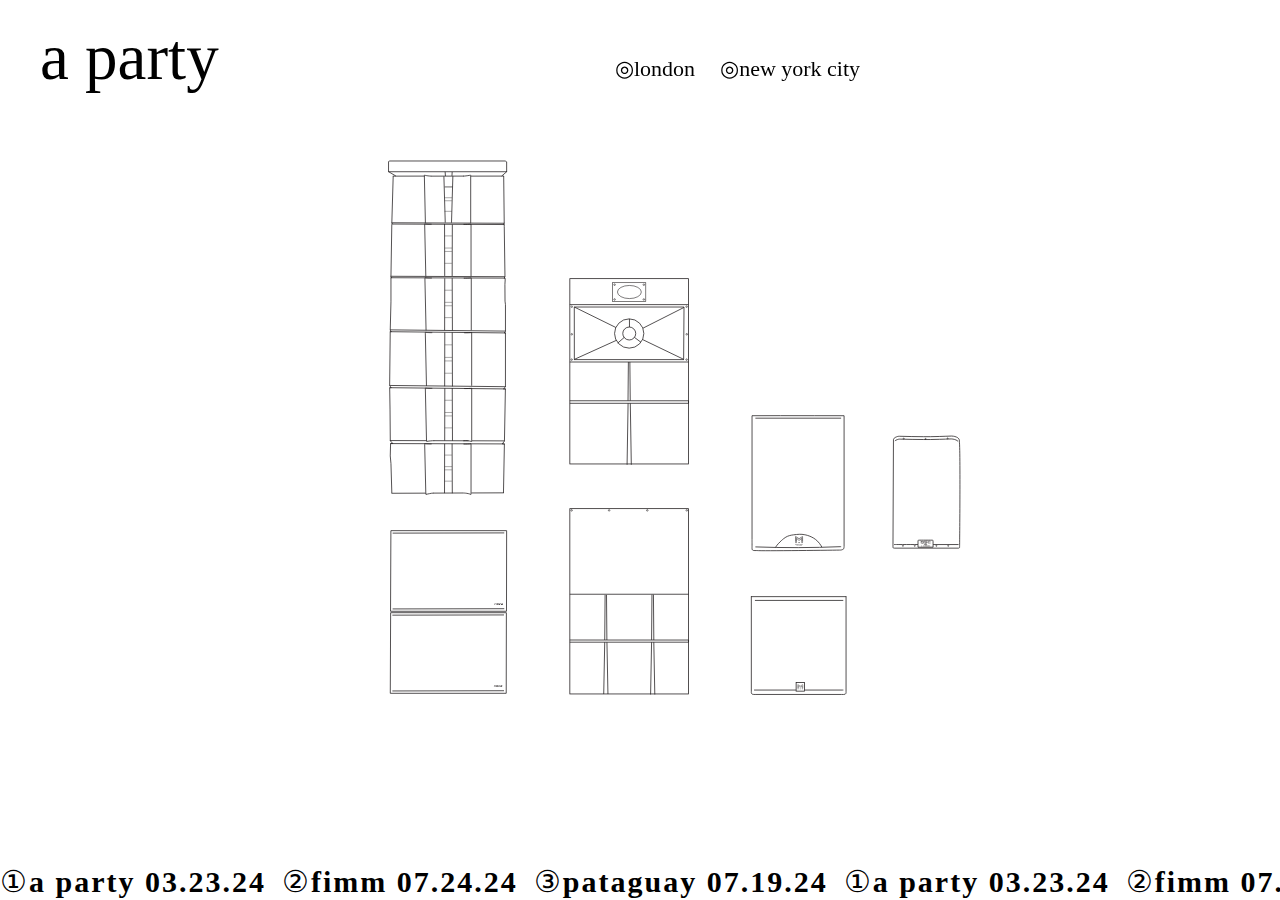
<file: index.html>
<!DOCTYPE html>
<html>
<section>
    <head>
        <link rel="stylesheet" href="html/home.css">

        <title>a party</title>
    </head> 
</section>

<section>
    <body>
        <div id="image">
            <img src="logo.svg" alt="Description" width="650">
        </div>
    
    
    <nav id="nav1">
        <ul>
            <li><a href="../london/index.html">◎london</a></li>
            <li><a href="../nyc/index.html">◎new york city</a></li>
        </ul>
    </nav>

</body>

    <div id="heading">
    <h1>a party</h1>
    </div>

<section> <style>/* marquee */</style>
       <div class="si-embed marquee-container">
        <div class="marquee">
            <div class="marquee-content scroll">
                <div id="apa"> <style>
                    #apa a {
                    text-decoration: none; /* Remove underline from the link */
                    color: inherit; /* Inherit color from h1 */
                     }
                  
                    #apa a:hover {
                    text-decoration: underline; /* Optional: Add underline on hover */
                     }
                </style><a href="apa.html">①a party 03.23.24</a></div>
                <div id="fimma"> <style>
                    #fimma a {
                        text-decoration: none; /* Remove underline from the link */
                        color: inherit; /* Inherit color from h1 */
                     }
                      
                    #fimma a:hover {
                        text-decoration: underline; /* Optional: Add underline on hover */
                     }
                    </style><a href="fimma.html">②fimm 07.24.24</a></div>
                <div id="pata"> <style>
                    #pata a {
                    text-decoration: none; /* Remove underline from the link */
                    color: inherit; /* Inherit color from h1 */
                     }
                  
                    #pata a:hover {
                    text-decoration: underline; /* Optional: Add underline on hover */
                     }
                </style><a href="pata.html">③pataguay 07.19.24</a></div>
                <div id="apa"> <style>
                    #apa a {
                        text-decoration: none; /* Remove underline from the link */
                        color: inherit; /* Inherit color from h1 */
                      }
                      
                      #apa a:hover {
                        text-decoration: underline; /* Optional: Add underline on hover */
                      }
                    </style><a href="apa.html">①a party 03.23.24</a></div>
                <div id="fimma"> <style>
                    #fimma a {
                        text-decoration: none; /* Remove underline from the link */
                        color: inherit; /* Inherit color from h1 */
                     }
                      
                    #fimma a:hover {
                        text-decoration: underline; /* Optional: Add underline on hover */
                     }
                    </style><a href="fimma.html">②fimm 07.24.24</a></div>
                 <div id="pata"> <style>
                    #pata a {
                    text-decoration: none; /* Remove underline from the link */
                    color: inherit; /* Inherit color from h1 */
                     }
                  
                    #pata a:hover {
                    text-decoration: underline; /* Optional: Add underline on hover */
                     }
                </style><a href="pata.html">③pataguay 07.19.24</a></div>
            </div>
            <div class="marquee-content scroll">
                <div id="apa"> <style>
                    #apa a {
                        text-decoration: none; /* Remove underline from the link */
                        color: inherit; /* Inherit color from h1 */
                      }
                      
                      #apa a:hover {
                        text-decoration: underline; /* Optional: Add underline on hover */
                      }
                    </style><a href="apa.html">①a party 03.23.24</a></div>
                <div id="fimma"> <style>
                    #fimma a {
                        text-decoration: none; /* Remove underline from the link */
                        color: inherit; /* Inherit color from h1 */
                     }
                      
                    #fimma a:hover {
                        text-decoration: underline; /* Optional: Add underline on hover */
                     }
                    </style><a href="fimma.html">②fimm 07.24.24</a></div>
                 <div id="pata"> <style>
                    #pata a {
                    text-decoration: none; /* Remove underline from the link */
                    color: inherit; /* Inherit color from h1 */
                     }
                  
                    #pata a:hover {
                    text-decoration: underline; /* Optional: Add underline on hover */
                     }
                </style><a href="pata.html">③pataguay 07.19.24</a></div>
                <div id="apa"> <style>
                    #apa a {
                        text-decoration: none; /* Remove underline from the link */
                        color: inherit; /* Inherit color from h1 */
                      }
                      
                      #apa a:hover {
                        text-decoration: underline; /* Optional: Add underline on hover */
                      }
                    </style><a href="apa.html">①a party 03.23.24</a></div>
                <div id="fimma"> <style>
                    #fimma a {
                        text-decoration: none; /* Remove underline from the link */
                        color: inherit; /* Inherit color from h1 */
                     }
                      
                    #fimma a:hover {
                        text-decoration: underline; /* Optional: Add underline on hover */
                     }
                    </style><a href="fimma.html">②fimm 07.24.24</a></div>
                 <div id="pata"> <style>
                    #pata a {
                    text-decoration: none; /* Remove underline from the link */
                    color: inherit; /* Inherit color from h1 */
                     }
                  
                    #pata a:hover {
                    text-decoration: underline; /* Optional: Add underline on hover */
                     }
                </style><a href="pata.html">③pataguay 07.19.24</a></div>
            </div>
            <div class="marquee-content scroll">
                <div id="apa"> <style>
                    #apa a {
                        text-decoration: none; /* Remove underline from the link */
                        color: inherit; /* Inherit color from h1 */
                      }
                      
                      #apa a:hover {
                        text-decoration: underline; /* Optional: Add underline on hover */
                      }
                    </style><a href="apa.html">①a party 03.23.24</a></div>
                <div id="fimma"> <style>
                    #fimma a {
                        text-decoration: none; /* Remove underline from the link */
                        color: inherit; /* Inherit color from h1 */
                     }
                      
                    #fimma a:hover {
                        text-decoration: underline; /* Optional: Add underline on hover */
                     }
                    </style><a href="fimma.html">②fimm 07.24.24</a></div>
                 <div id="pata"> <style>
                    #pata a {
                    text-decoration: none; /* Remove underline from the link */
                    color: inherit; /* Inherit color from h1 */
                     }
                  
                    #pata a:hover {
                    text-decoration: underline; /* Optional: Add underline on hover */
                     }
                </style><a href="pata.html">③pataguay 07.19.24</a></div>
                <div id="apa"> <style>
                    #apa a {
                        text-decoration: none; /* Remove underline from the link */
                        color: inherit; /* Inherit color from h1 */
                      }
                      
                      #apa a:hover {
                        text-decoration: underline; /* Optional: Add underline on hover */
                      }
                    </style><a href="apa.html">①a party 03.23.24</a></div>
                <div id="fimma"> <style>
                    #fimma a {
                        text-decoration: none; /* Remove underline from the link */
                        color: inherit; /* Inherit color from h1 */
                     }
                      
                    #fimma a:hover {
                        text-decoration: underline; /* Optional: Add underline on hover */
                     }
                    </style><a href="fimma.html">②fimm 07.24.24</a></div>
                 <div id="pata"> <style>
                    #pata a {
                    text-decoration: none; /* Remove underline from the link */
                    color: inherit; /* Inherit color from h1 */
                     }
                  
                    #pata a:hover {
                    text-decoration: underline; /* Optional: Add underline on hover */
                     }
                </style><a href="pata.html">③pataguay 07.19.24</a></div>
            </div>
            <div class="marquee-content scroll">
                <div id="apa"> <style>
                    #apa a {
                        text-decoration: none; /* Remove underline from the link */
                        color: inherit; /* Inherit color from h1 */
                      }
                      
                      #apa a:hover {
                        text-decoration: underline; /* Optional: Add underline on hover */
                      }
                    </style><a href="apa.html">①a party 03.23.24</a></div>
                <div id="fimma"> <style>
                    #fimma a {
                        text-decoration: none; /* Remove underline from the link */
                        color: inherit; /* Inherit color from h1 */
                     }
                      
                    #fimma a:hover {
                        text-decoration: underline; /* Optional: Add underline on hover */
                     }
                    </style><a href="fimma.html">②fimm 07.24.24</a></div>
                 <div id="pata"> <style>
                    #pata a {
                    text-decoration: none; /* Remove underline from the link */
                    color: inherit; /* Inherit color from h1 */
                     }
                  
                    #pata a:hover {
                    text-decoration: underline; /* Optional: Add underline on hover */
                     }
                </style><a href="pata.html">③pataguay 07.19.24</a></div>
                <div id="apa"> <style>
                    #apa a {
                        text-decoration: none; /* Remove underline from the link */
                        color: inherit; /* Inherit color from h1 */
                      }
                      
                      #apa a:hover {
                        text-decoration: underline; /* Optional: Add underline on hover */
                      }
                    </style><a href="apa.html">①a party 03.23.24</a></div>
                <div id="fimma"> <style>
                    #fimma a {
                        text-decoration: none; /* Remove underline from the link */
                        color: inherit; /* Inherit color from h1 */
                     }
                      
                    #fimma a:hover {
                        text-decoration: underline; /* Optional: Add underline on hover */
                     }
                    </style><a href="fimma.html">②fimm 07.24.24</a></div>
                 <div id="pata"> <style>
                    #pata a {
                    text-decoration: none; /* Remove underline from the link */
                    color: inherit; /* Inherit color from h1 */
                     }
                  
                    #pata a:hover {
                    text-decoration: underline; /* Optional: Add underline on hover */
                     }
                </style><a href="pata.html">③pataguay 07.19.24</a></div>
            </div>
            <div class="marquee-content scroll">
                <div id="apa"> <style>
                    #apa a {
                        text-decoration: none; /* Remove underline from the link */
                        color: inherit; /* Inherit color from h1 */
                      }
                      
                      #apa a:hover {
                        text-decoration: underline; /* Optional: Add underline on hover */
                      }
                    </style><a href="apa.html">①a party 03.23.24</a></div>
                <div id="fimma"> <style>
                    #fimma a {
                        text-decoration: none; /* Remove underline from the link */
                        color: inherit; /* Inherit color from h1 */
                     }
                      
                    #fimma a:hover {
                        text-decoration: underline; /* Optional: Add underline on hover */
                     }
                    </style><a href="fimma.html">②fimm 07.24.24</a></div>
                 <div id="pata"> <style>
                    #pata a {
                    text-decoration: none; /* Remove underline from the link */
                    color: inherit; /* Inherit color from h1 */
                     }
                  
                    #pata a:hover {
                    text-decoration: underline; /* Optional: Add underline on hover */
                     }
                </style><a href="pata.html">③pataguay 07.19.24</a></div>
                <div id="apa"> <style>
                    #apa a {
                        text-decoration: none; /* Remove underline from the link */
                        color: inherit; /* Inherit color from h1 */
                      }
                      
                      #apa a:hover {
                        text-decoration: underline; /* Optional: Add underline on hover */
                      }
                    </style><a href="apa.html">①a party 03.23.24</a></div>
                <div id="fimma"> <style>
                    #fimma a {
                        text-decoration: none; /* Remove underline from the link */
                        color: inherit; /* Inherit color from h1 */
                     }
                      
                    #fimma a:hover {
                        text-decoration: underline; /* Optional: Add underline on hover */
                     }
                    </style><a href="fimma.html">②fimm 07.24.24</a></div>
                 <div id="pata"> <style>
                    #pata a {
                    text-decoration: none; /* Remove underline from the link */
                    color: inherit; /* Inherit color from h1 */
                     }
                  
                    #pata a:hover {
                    text-decoration: underline; /* Optional: Add underline on hover */
                     }
                </style><a href="pata.html">③pataguay 07.19.24</a></div>
            </div>
            <div class="marquee-content scroll">
                <div id="apa"> <style>
                    #apa a {
                        text-decoration: none; /* Remove underline from the link */
                        color: inherit; /* Inherit color from h1 */
                      }
                      
                      #apa a:hover {
                        text-decoration: underline; /* Optional: Add underline on hover */
                      }
                    </style><a href="apa.html">①a party 03.23.24</a></div>
                <div id="fimma"> <style>
                    #fimma a {
                        text-decoration: none; /* Remove underline from the link */
                        color: inherit; /* Inherit color from h1 */
                     }
                      
                    #fimma a:hover {
                        text-decoration: underline; /* Optional: Add underline on hover */
                     }
                    </style><a href="fimma.html">②fimm 07.24.24</a></div>
                 <div id="pata"> <style>
                    #pata a {
                    text-decoration: none; /* Remove underline from the link */
                    color: inherit; /* Inherit color from h1 */
                     }
                  
                    #pata a:hover {
                    text-decoration: underline; /* Optional: Add underline on hover */
                     }
                </style><a href="pata.html">③pataguay 07.19.24</a></div>
                <div id="apa"> <style>
                    #apa a {
                        text-decoration: none; /* Remove underline from the link */
                        color: inherit; /* Inherit color from h1 */
                      }
                      
                      #apa a:hover {
                        text-decoration: underline; /* Optional: Add underline on hover */
                      }
                    </style><a href="apa.html">①a party 03.23.24</a></div>
                <div id="fimma"> <style>
                    #fimma a {
                        text-decoration: none; /* Remove underline from the link */
                        color: inherit; /* Inherit color from h1 */
                     }
                      
                    #fimma a:hover {
                        text-decoration: underline; /* Optional: Add underline on hover */
                     }
                    </style><a href="fimma.html">②fimm 07.24.24</a></div>
                 <div id="pata"> <style>
                    #pata a {
                    text-decoration: none; /* Remove underline from the link */
                    color: inherit; /* Inherit color from h1 */
                     }
                  
                    #pata a:hover {
                    text-decoration: underline; /* Optional: Add underline on hover */
                     }
                </style><a href="pata.html">③pataguay 07.19.24</a></div>
            </div>
        </div>
    </div>              
</section>

    </body>
</section>

</html>
</file>
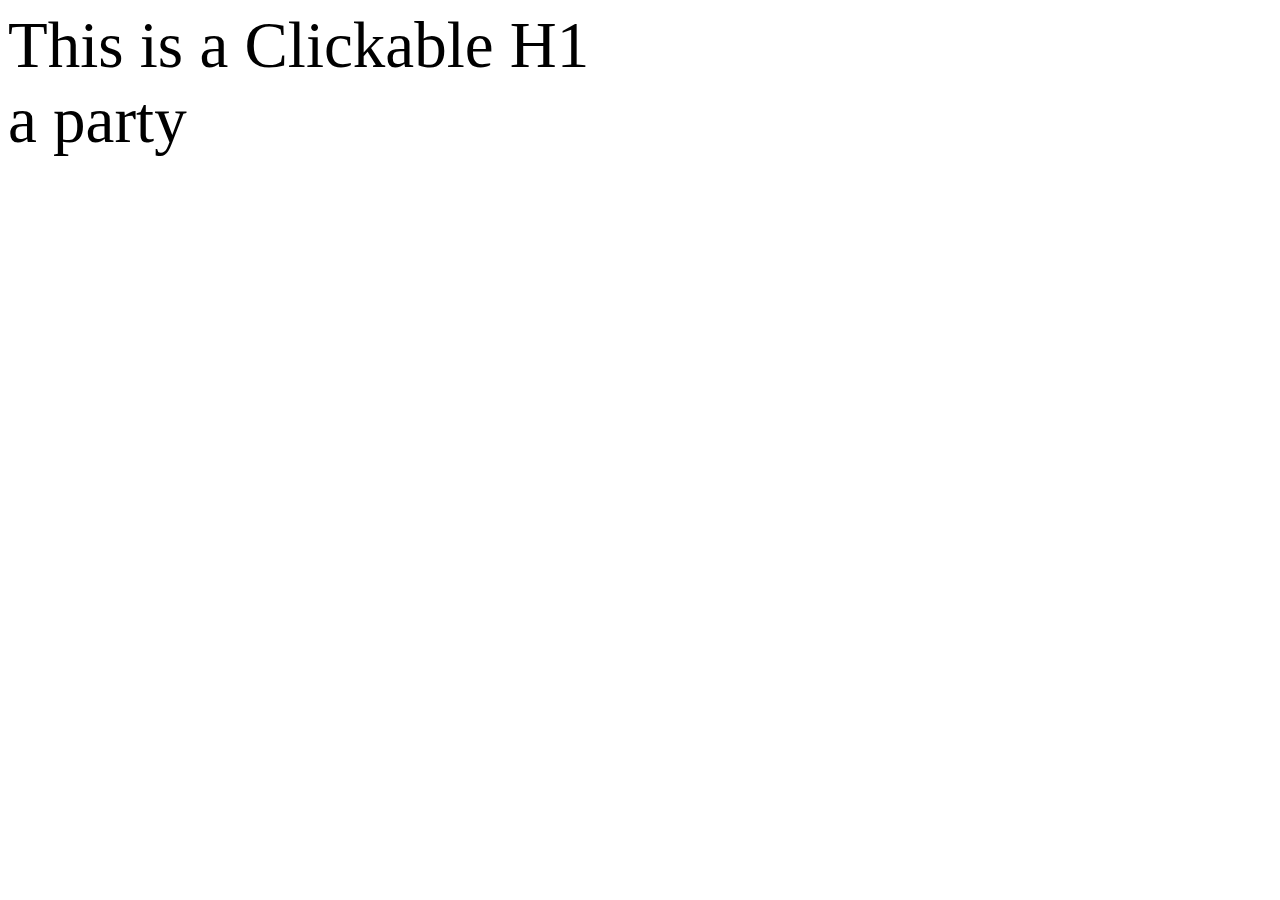
<file: butt.html>
<!DOCTYPE html>
<html lang="en">
<head>
    <meta charset="UTF-8">
    <meta name="viewport" content="width=device-width, initial-scale=1.0">
    <title>Header Link Example</title>
    <style>
        h1 a {
            text-decoration: none; /* Remove underline from the link */
            color: inherit; /* Inherit the color from the h1 styling */
        }

        h1 a:hover {
            text-decoration: underline; /* Optional: Add underline on hover */
        }
    </style>
</head>
<body>

    <h1><a href="https://www.example.com">This is a Clickable H1</a></h1>


    <style>
       h1 {
    color: rgb(0, 0, 0);
    font-size: 65px;
    margin: 0px;
    font-weight: 100;
    font-family: 'Times New Roman', Times, serif;
    z-index: 9999;
  } 
    </style>
    <div id="heading">
        <h1><a href=home.html>a party</a></h1>
    </div>
      
</body>
</html>
</file>
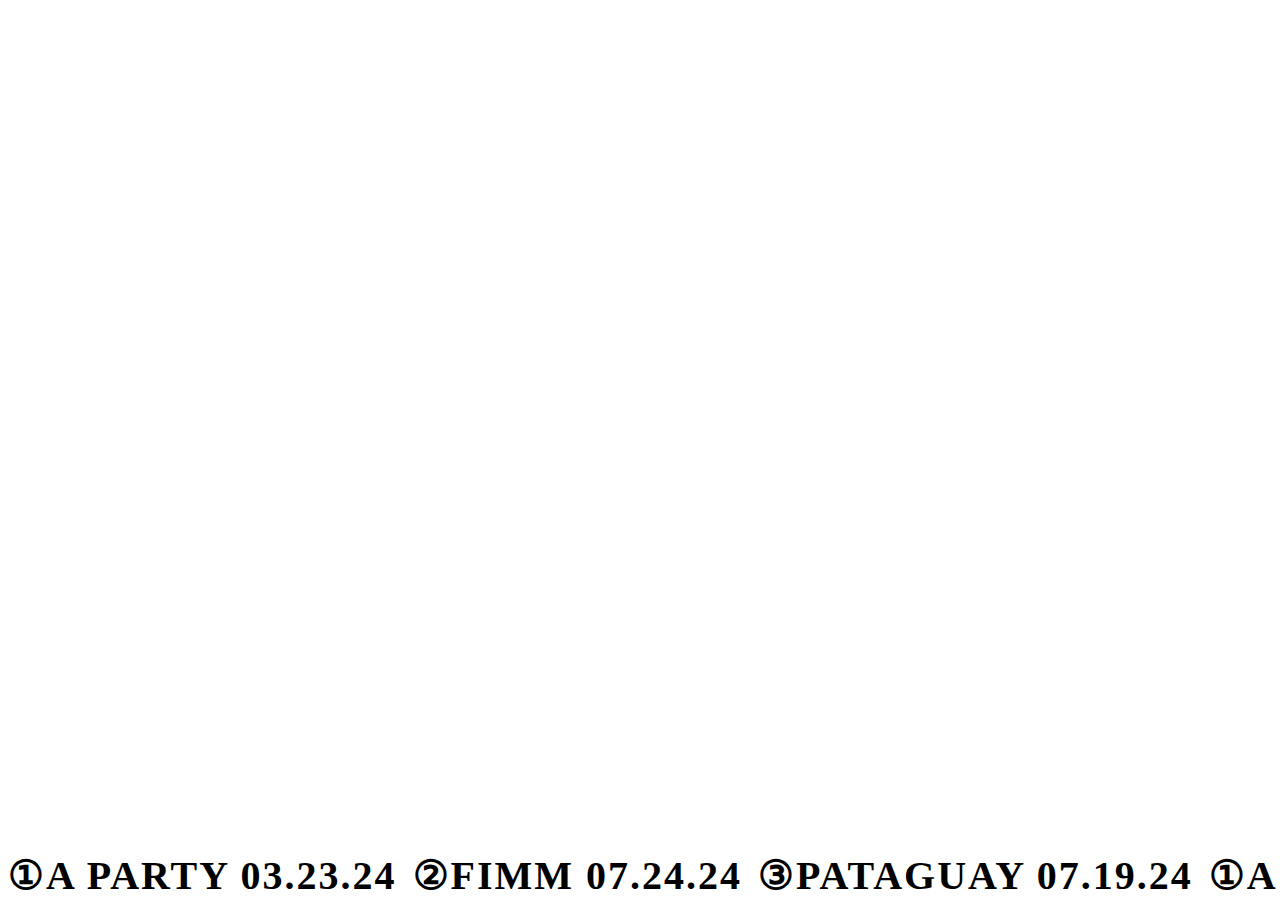
<file: cool.html>
<!DOCTYPE html>
<html lang="en">
<head>
    <meta charset="UTF-8">
    <meta name="viewport" content="width=device-width, initial-scale=1.0">
    <title>Marquee at Bottom</title>
    <style>
        .marquee-container {
            position: fixed;
            bottom: 0;
            width: 100%;
            background-color: white; /* Optional: Set a background color */
            z-index: 1000; /* Ensure it appears on top of other content */
        }

        .marquee {
            display: flex;
            overflow: hidden;
            gap: 1rem; /* Adjust the gap as needed */
            position: relative;
            user-select: none;
        }
        
        .marquee-content {
            flex-shrink: 0;
            display: flex;
            justify-content: space-around;
            color: #000;
            font-family: 'Times New Roman', Times, serif;
            font-weight: 600;
            text-transform: uppercase;
            line-height: 1.2em !important;
            font-size: 40px;
            letter-spacing: 2px;
            min-width: 100%;
            gap: 1rem; /* Match the gap */
        }

        @keyframes scroll {
            from {
                transform: translateX(0);
            }
            to {
                transform: translateX(calc(-100% - 1rem)); /* Match the gap */
            }
        }
        
        .scroll {
            animation: scroll 10s linear infinite;
        }
    </style>
</head>
<body>

    <!-- Your page content goes here -->

    <div class="si-embed marquee-container">
        <div class="marquee">
            <div class="marquee-content scroll">
                <div>①a party 03.23.24</div>
                <div>②fimm 07.24.24</div>
                <div>③pataguay 07.19.24</div>
                <div>①a party 03.23.24</div>
                <div>②fimm 07.24.24</div>
                <div>③pataguay 07.19.24</div>
            </div>
            <div class="marquee-content scroll">
                <div>①a party 03.23.24</div>
                <div>②fimm 07.24.24</div>
                <div>③pataguay 07.19.24</div>
                <div>①a party 03.23.24</div>
                <div>②fimm 07.24.24</div>
                <div>③pataguay 07.19.24</div>
            </div>
            <div class="marquee-content scroll">
                <div>①a party 03.23.24</div>
                <div>②fimm 07.24.24</div>
                <div>③pataguay 07.19.24</div>
                <div>①a party 03.23.24</div>
                <div>②fimm 07.24.24</div>
                <div>③pataguay 07.19.24</div>
            </div>
            <div class="marquee-content scroll">
                <div>①a party 03.23.24</div>
                <div>②fimm 07.24.24</div>
                <div>③pataguay 07.19.24</div>
                <div>①a party 03.23.24</div>
                <div>②fimm 07.24.24</div>
                <div>③pataguay 07.19.24</div>
            </div>
            <div class="marquee-content scroll">
                <div>①a party 03.23.24</div>
                <div>②fimm 07.24.24</div>
                <div>③pataguay 07.19.24</div>
                <div>①a party 03.23.24</div>
                <div>②fimm 07.24.24</div>
                <div>③pataguay 07.19.24</div>
            </div>
            <div class="marquee-content scroll">
                <div>①a party 03.23.24</div>
                <div>②fimm 07.24.24</div>
                <div>③pataguay 07.19.24</div>
                <div>①a party 03.23.24</div>
                <div>②fimm 07.24.24</div>
                <div>③pataguay 07.19.24</div>
            </div>
        </div>
    </div>              

</body>
</html>
</file>
<file: html/home.css>
h1 {
    color: rgb(0, 0, 0);
    font-size: 65px;
    margin: 0px;
    font-weight: 120;
    font-family: 'Times New Roman', Times, serif;
    z-index: 9999;
  }
  
.border {
    background: linear-gradient(90deg, gray, 90%, black);
    height: 2px;
    width: 80vw;
    margin-top: 4px;
  }

#heading {
    position: fixed;
    width: 100%;
    padding-left: 40px;
    padding-top: 20px;
  }

body {
    background-color: white;
    margin: 0;
    font-family: 'Times New Roman', Times, serif;
  }

footer {
    position: fixed;
    vertical-align: bottom;
    bottom: 0;
}

h2 {
    font-size: 35px;
}

#nav1{
    position: fixed;
    padding-left: 550px;
    padding-top: 40px;
    z-index: 9999;
  }

#nav1 ul {
    display: flex;
}

#nav1 ul li {
    list-style: none;
    margin-left: 25px;
}

#nav1 ul li a {
    text-decoration: none;
    font-size: 22px;
    color: black;
    font-family: 'Times New Roman', Times, serif;
}

#nav2{
    position: fixed;
    width: 100%;
    padding-left: 0px;
    top: 0;
    color: rgb(0, 0, 0);
    font-size: 65px;
    margin: 0px;
    font-weight: 100;
    font-family: 'Times New Roman', Times, serif;
    z-index: 9999;
  }

#nav2 ul {
    display: flex;
}

#nav2 ul li {
    list-style: none;
}

#nav2 ul li a {
    text-decoration: none;
}



nav [aria-label="home"] {

    font-size: 20px;

}

#image {
    top: 15%;
    left: 27%;
    position: fixed;
    z-index: 0;
}



.marquee-container {
    position: fixed;
    bottom: 0;
    width: 100%;
    background-color: white; /* Optional: Set a background color */
    z-index: 1000; /* Ensure it appears on top of other content */
}

.marquee {
    display: flex;
    overflow: hidden;
    gap: 1rem; /* Adjust the gap as needed */
    position: relative;
    user-select: none;
}

.marquee-content {
    flex-shrink: 0;
    display: flex;
    justify-content: space-around;
    color: #000;
    font-family: 'Times New Roman', Times, serif;
    font-weight: 550;
    text-transform: lowercase;
    line-height: 1.2em !important;
    font-size: 30px;
    letter-spacing: 2px;
    min-width: 100%;
    gap: 1rem; /* Match the gap */
}

@keyframes scroll {
    from {
        transform: translateX(0);
    }
    to {
        transform: translateX(calc(-100% - 1rem)); /* Match the gap */
    }
}

.scroll {
    animation: scroll 10s linear infinite;
}
</file>
